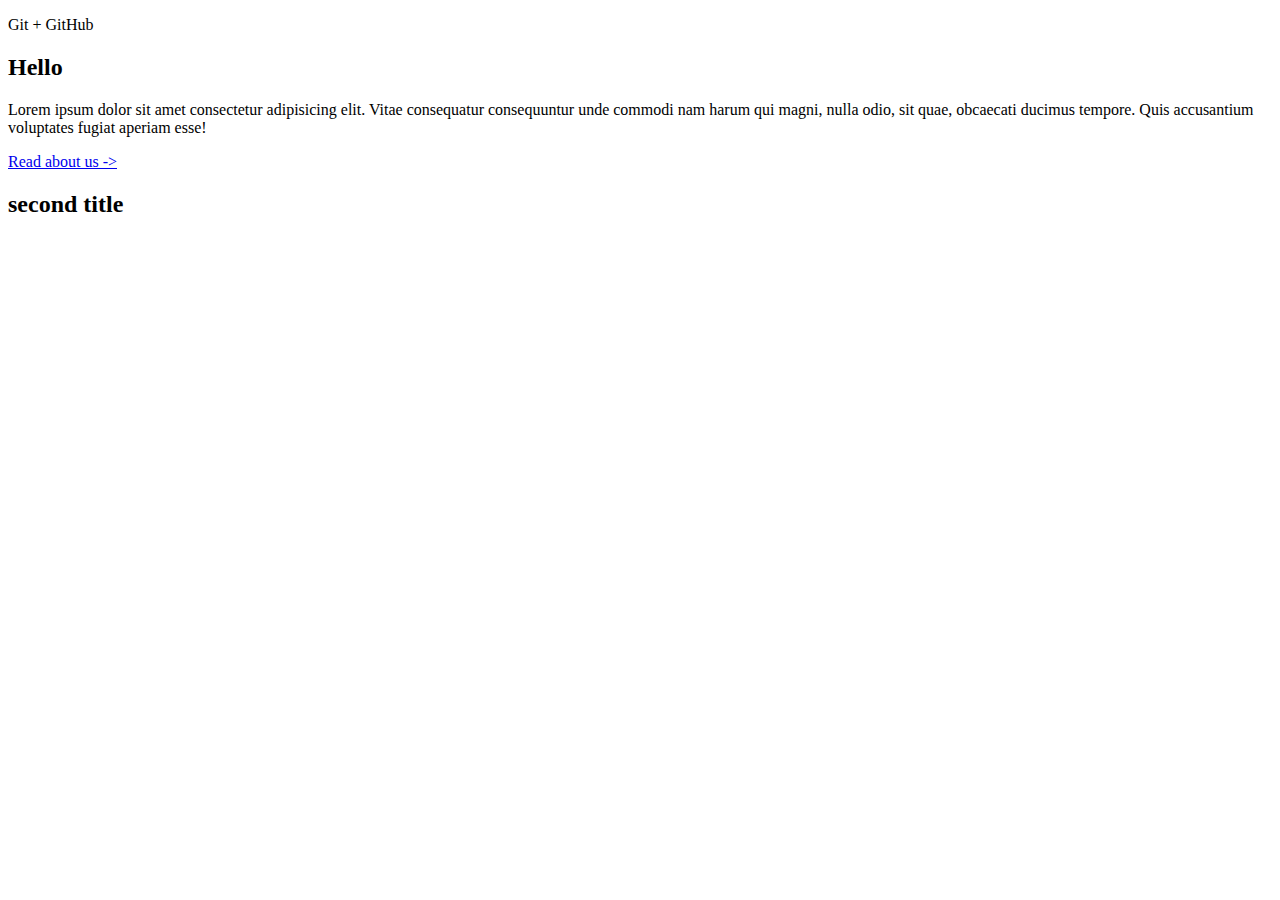
<file: index.html>
<!DOCTYPE html>
<html lang="en">

<head>
    <meta charset="UTF-8">
    <meta name="viewport" content="width=device-width, initial-scale=1.0">
    <title>Work with GIT</title>
    <!-- no style -->
</head>

<body>
    <div class="container">
        <p>Git + GitHub</p>
        <h2>Hello</h2>
        <p>Lorem ipsum dolor sit amet consectetur adipisicing elit. Vitae consequatur consequuntur unde commodi nam
            harum
            qui magni, nulla odio, sit quae, obcaecati ducimus tempore. Quis accusantium voluptates fugiat aperiam esse!
        </p>
        <p><a href="lib/about.html">Read about us -></a></p>

        <h2>second title</h2>

        <iframe src="lib/about.html" frameborder="0" width="400" height="200></iframe>
    </div>

</body>

</html>
</file>
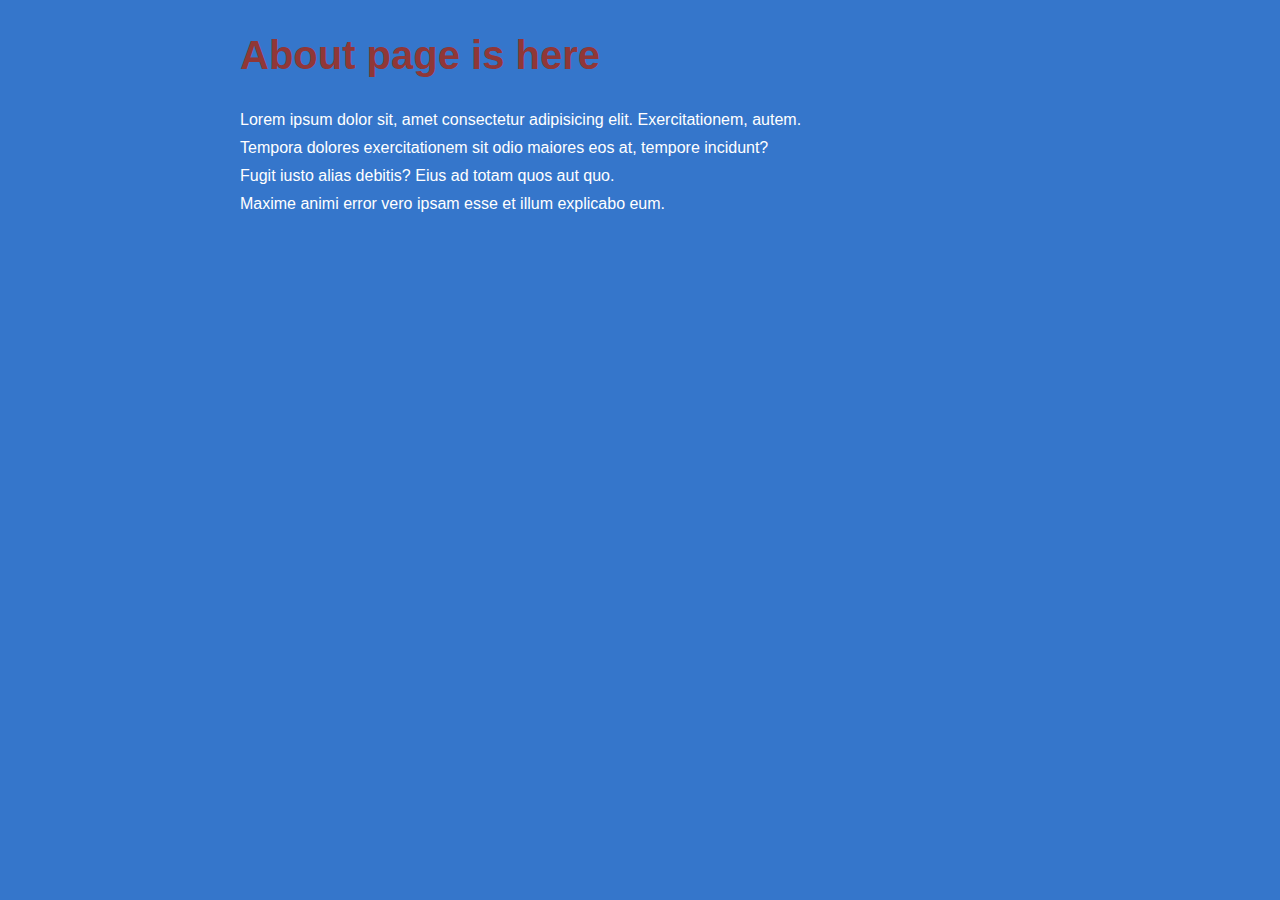
<file: about.html>
<!DOCTYPE html>
<html lang="en">

<head>
    <meta charset="UTF-8">
    <meta name="viewport" content="width=device-width, initial-scale=1.0">
    <title>About page</title>
    <link rel="stylesheet" href="css/main.css">
</head>

<body>
    <div class="container">
        <h2>About page is here</h2>
        <p>Lorem ipsum dolor sit, amet consectetur adipisicing elit. Exercitationem, autem.</p>
        <p>Tempora dolores exercitationem sit odio maiores eos at, tempore incidunt?</p>
        <p>Fugit iusto alias debitis? Eius ad totam quos aut quo.</p>
        <p>Maxime animi error vero ipsam esse et illum explicabo eum.</p>
    </div>
</body>

</html>
</file>
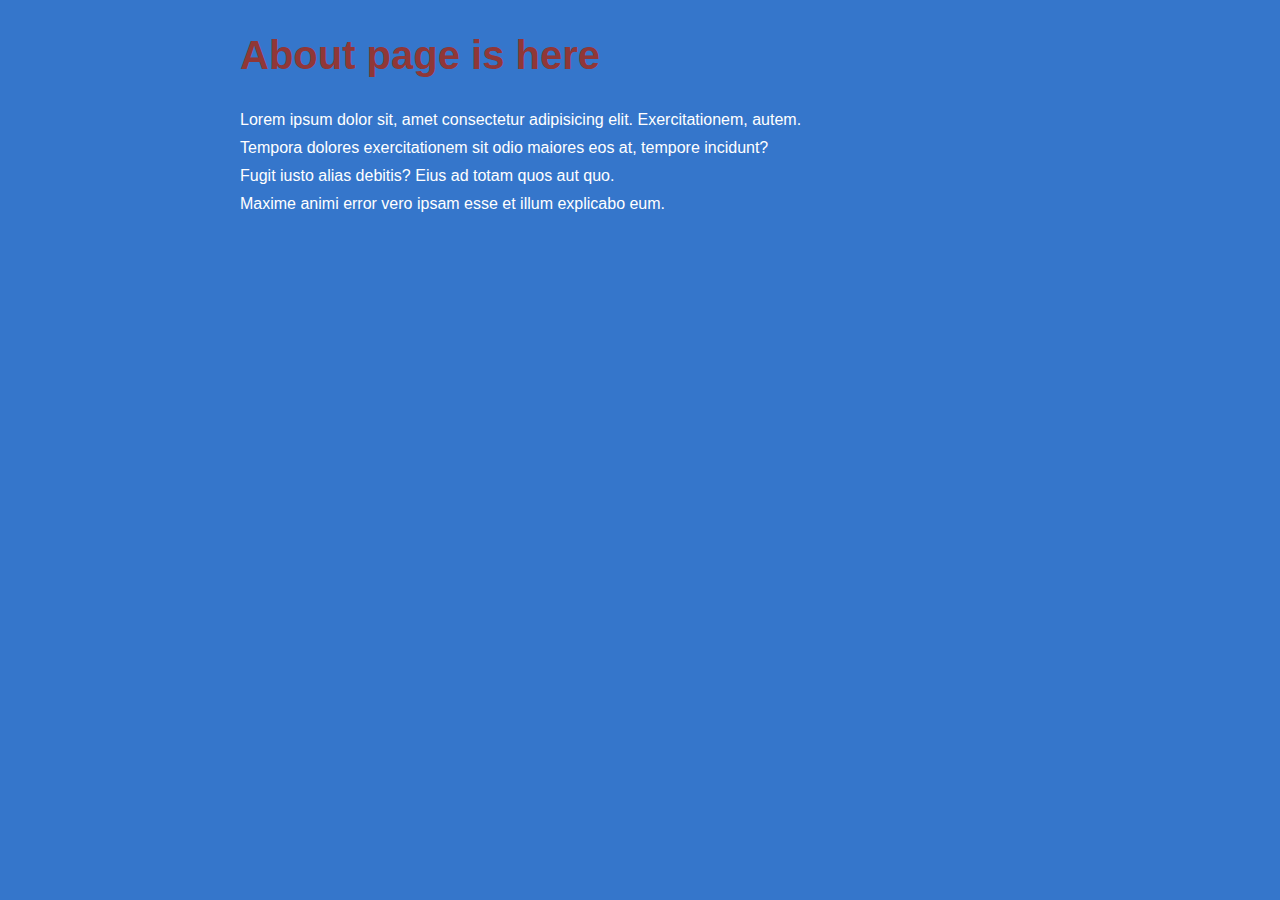
<file: lib/about.html>
<!DOCTYPE html>
<html lang="en">

<head>
    <meta charset="UTF-8">
    <meta name="viewport" content="width=device-width, initial-scale=1.0">
    <title>About page</title>
    <link rel="stylesheet" href="../css/main.css">
</head>

<body>
    <div class="container">
        <h2>About page is here</h2>
        <p>Lorem ipsum dolor sit, amet consectetur adipisicing elit. Exercitationem, autem.</p>
        <p>Tempora dolores exercitationem sit odio maiores eos at, tempore incidunt?</p>
        <p>Fugit iusto alias debitis? Eius ad totam quos aut quo.</p>
        <p>Maxime animi error vero ipsam esse et illum explicabo eum.</p>
    </div>
</body>

</html>
</file>
<file: css/main.css>
body {
    margin: 0;

    background-color: #3576cb;

    font-family: -apple-system,
        BlinkMacSystemFont,
        "Segoe UI",
        Roboto,
        Helvetica,
        Arial,
        sans-serif,
        "Apple Color Emoji",
        /* Smiles */
        "Segoe UI Emoji",
        /* Smiles */
        "Segoe UI Symbol";
    /* Smiles */
    font-size: 16px;
}

p {
    margin: 0 0 10px;

    color: #fff;
}

h2 {
    font-size: 40px;
    color: #903737;
}

.container {
    width: 100%;
    max-width: 800px;
    margin: 0 auto;
}
</file>
